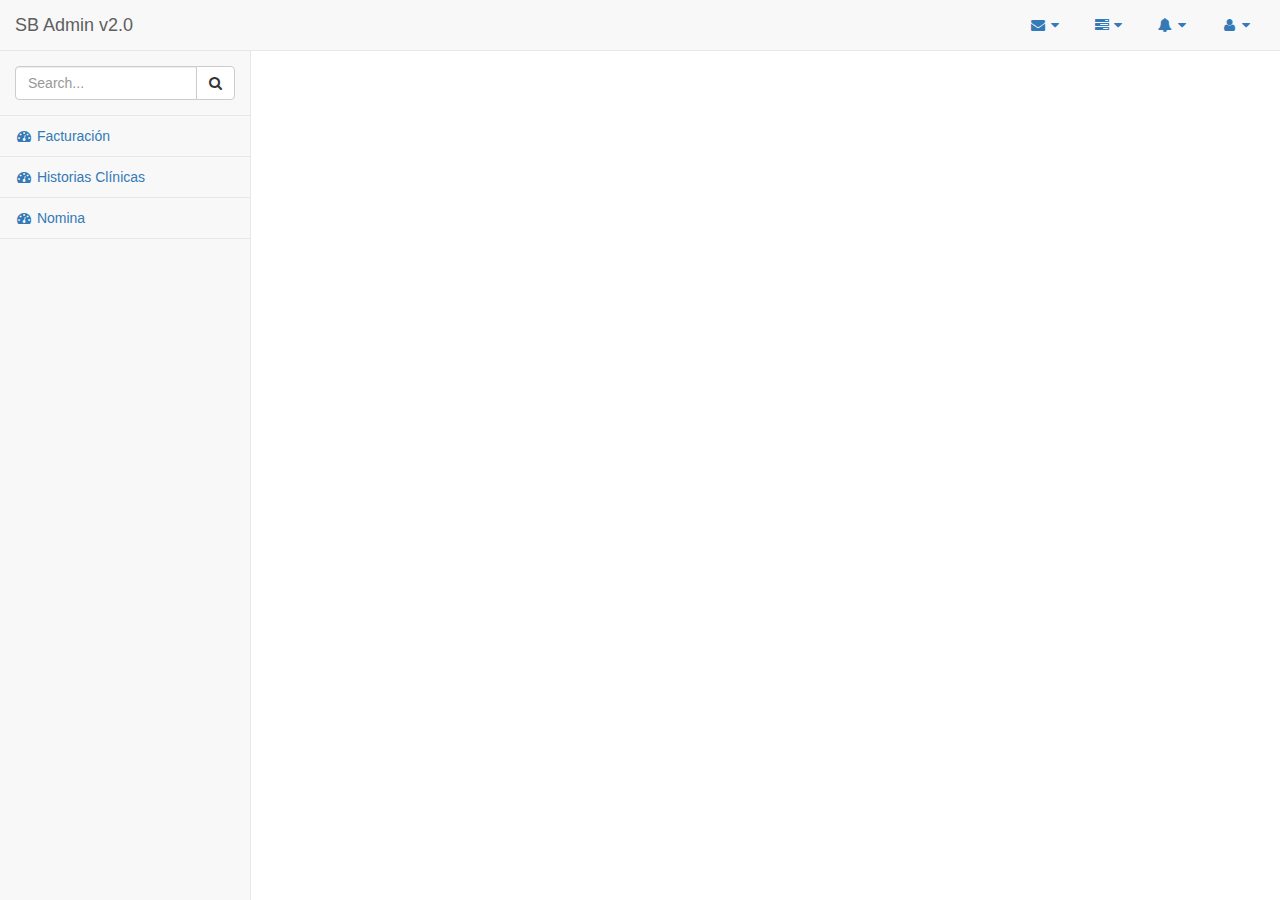
<file: Template/index.html>
<!DOCTYPE html>
<html lang="en">

<head>

    <meta charset="utf-8">
    <meta http-equiv="X-UA-Compatible" content="IE=edge">
    <meta name="viewport" content="width=device-width, initial-scale=1">
    <meta name="description" content="">
    <meta name="author" content="">

    <title>SB Admin 2 - Bootstrap Admin Theme</title>

    <!-- Bootstrap Core CSS -->
    <link href="bower_components/bootstrap/dist/css/bootstrap.min.css" rel="stylesheet">

    <!-- MetisMenu CSS -->
    <link href="bower_components/metisMenu/dist/metisMenu.min.css" rel="stylesheet">

    <!-- Custom CSS -->
    <link href="dist/css/sb-admin-2.css" rel="stylesheet">

    <!-- Custom Fonts -->
    <link href="bower_components/font-awesome/css/font-awesome.min.css" rel="stylesheet" type="text/css">

    <!-- HTML5 Shim and Respond.js IE8 support of HTML5 elements and media queries -->
    <!-- WARNING: Respond.js doesn't work if you view the page via file:// -->
    <!--[if lt IE 9]>
        <script src="https://oss.maxcdn.com/libs/html5shiv/3.7.0/html5shiv.js"></script>
        <script src="https://oss.maxcdn.com/libs/respond.js/1.4.2/respond.min.js"></script>
    <![endif]-->

</head>

<body>

    <div id="wrapper">

        <!-- Navigation -->
        <nav class="navbar navbar-default navbar-static-top" role="navigation" style="margin-bottom: 0">
            <div class="navbar-header">
                <button type="button" class="navbar-toggle" data-toggle="collapse" data-target=".navbar-collapse">
                    <span class="sr-only">Toggle navigation</span>
                    <span class="icon-bar"></span>
                    <span class="icon-bar"></span>
                    <span class="icon-bar"></span>
                </button>
                <a class="navbar-brand" href="index.html">SB Admin v2.0</a>
            </div>
            <!-- /.navbar-header -->

            <ul class="nav navbar-top-links navbar-right">
                <li class="dropdown">
                    <a class="dropdown-toggle" data-toggle="dropdown" href="#">
                        <i class="fa fa-envelope fa-fw"></i>  <i class="fa fa-caret-down"></i>
                    </a>
                    <ul class="dropdown-menu dropdown-messages">
                        <li>
                            <a href="#">
                                <div>
                                    <strong>John Smith</strong>
                                    <span class="pull-right text-muted">
                                        <em>Yesterday</em>
                                    </span>
                                </div>
                                <div>Lorem ipsum dolor sit amet, consectetur adipiscing elit. Pellentesque eleifend...</div>
                            </a>
                        </li>
                        <li class="divider"></li>
                        <li>
                            <a href="#">
                                <div>
                                    <strong>John Smith</strong>
                                    <span class="pull-right text-muted">
                                        <em>Yesterday</em>
                                    </span>
                                </div>
                                <div>Lorem ipsum dolor sit amet, consectetur adipiscing elit. Pellentesque eleifend...</div>
                            </a>
                        </li>
                        <li class="divider"></li>
                        <li>
                            <a href="#">
                                <div>
                                    <strong>John Smith</strong>
                                    <span class="pull-right text-muted">
                                        <em>Yesterday</em>
                                    </span>
                                </div>
                                <div>Lorem ipsum dolor sit amet, consectetur adipiscing elit. Pellentesque eleifend...</div>
                            </a>
                        </li>
                        <li class="divider"></li>
                        <li>
                            <a class="text-center" href="#">
                                <strong>Read All Messages</strong>
                                <i class="fa fa-angle-right"></i>
                            </a>
                        </li>
                    </ul>
                    <!-- /.dropdown-messages -->
                </li>
                <!-- /.dropdown -->
                <li class="dropdown">
                    <a class="dropdown-toggle" data-toggle="dropdown" href="#">
                        <i class="fa fa-tasks fa-fw"></i>  <i class="fa fa-caret-down"></i>
                    </a>
                    <ul class="dropdown-menu dropdown-tasks">
                        <li>
                            <a href="#">
                                <div>
                                    <p>
                                        <strong>Task 1</strong>
                                        <span class="pull-right text-muted">40% Complete</span>
                                    </p>
                                    <div class="progress progress-striped active">
                                        <div class="progress-bar progress-bar-success" role="progressbar" aria-valuenow="40" aria-valuemin="0" aria-valuemax="100" style="width: 40%">
                                            <span class="sr-only">40% Complete (success)</span>
                                        </div>
                                    </div>
                                </div>
                            </a>
                        </li>
                        <li class="divider"></li>
                        <li>
                            <a href="#">
                                <div>
                                    <p>
                                        <strong>Task 2</strong>
                                        <span class="pull-right text-muted">20% Complete</span>
                                    </p>
                                    <div class="progress progress-striped active">
                                        <div class="progress-bar progress-bar-info" role="progressbar" aria-valuenow="20" aria-valuemin="0" aria-valuemax="100" style="width: 20%">
                                            <span class="sr-only">20% Complete</span>
                                        </div>
                                    </div>
                                </div>
                            </a>
                        </li>
                        <li class="divider"></li>
                        <li>
                            <a href="#">
                                <div>
                                    <p>
                                        <strong>Task 3</strong>
                                        <span class="pull-right text-muted">60% Complete</span>
                                    </p>
                                    <div class="progress progress-striped active">
                                        <div class="progress-bar progress-bar-warning" role="progressbar" aria-valuenow="60" aria-valuemin="0" aria-valuemax="100" style="width: 60%">
                                            <span class="sr-only">60% Complete (warning)</span>
                                        </div>
                                    </div>
                                </div>
                            </a>
                        </li>
                        <li class="divider"></li>
                        <li>
                            <a href="#">
                                <div>
                                    <p>
                                        <strong>Task 4</strong>
                                        <span class="pull-right text-muted">80% Complete</span>
                                    </p>
                                    <div class="progress progress-striped active">
                                        <div class="progress-bar progress-bar-danger" role="progressbar" aria-valuenow="80" aria-valuemin="0" aria-valuemax="100" style="width: 80%">
                                            <span class="sr-only">80% Complete (danger)</span>
                                        </div>
                                    </div>
                                </div>
                            </a>
                        </li>
                        <li class="divider"></li>
                        <li>
                            <a class="text-center" href="#">
                                <strong>See All Tasks</strong>
                                <i class="fa fa-angle-right"></i>
                            </a>
                        </li>
                    </ul>
                    <!-- /.dropdown-tasks -->
                </li>
                <!-- /.dropdown -->
                <li class="dropdown">
                    <a class="dropdown-toggle" data-toggle="dropdown" href="#">
                        <i class="fa fa-bell fa-fw"></i>  <i class="fa fa-caret-down"></i>
                    </a>
                    <ul class="dropdown-menu dropdown-alerts">
                        <li>
                            <a href="#">
                                <div>
                                    <i class="fa fa-comment fa-fw"></i> New Comment
                                    <span class="pull-right text-muted small">4 minutes ago</span>
                                </div>
                            </a>
                        </li>
                        <li class="divider"></li>
                        <li>
                            <a href="#">
                                <div>
                                    <i class="fa fa-twitter fa-fw"></i> 3 New Followers
                                    <span class="pull-right text-muted small">12 minutes ago</span>
                                </div>
                            </a>
                        </li>
                        <li class="divider"></li>
                        <li>
                            <a href="#">
                                <div>
                                    <i class="fa fa-envelope fa-fw"></i> Message Sent
                                    <span class="pull-right text-muted small">4 minutes ago</span>
                                </div>
                            </a>
                        </li>
                        <li class="divider"></li>
                        <li>
                            <a href="#">
                                <div>
                                    <i class="fa fa-tasks fa-fw"></i> New Task
                                    <span class="pull-right text-muted small">4 minutes ago</span>
                                </div>
                            </a>
                        </li>
                        <li class="divider"></li>
                        <li>
                            <a href="#">
                                <div>
                                    <i class="fa fa-upload fa-fw"></i> Server Rebooted
                                    <span class="pull-right text-muted small">4 minutes ago</span>
                                </div>
                            </a>
                        </li>
                        <li class="divider"></li>
                        <li>
                            <a class="text-center" href="#">
                                <strong>See All Alerts</strong>
                                <i class="fa fa-angle-right"></i>
                            </a>
                        </li>
                    </ul>
                    <!-- /.dropdown-alerts -->
                </li>
                <!-- /.dropdown -->
                <li class="dropdown">
                    <a class="dropdown-toggle" data-toggle="dropdown" href="#">
                        <i class="fa fa-user fa-fw"></i>  <i class="fa fa-caret-down"></i>
                    </a>
                    <ul class="dropdown-menu dropdown-user">
                        <li><a href="#"><i class="fa fa-user fa-fw"></i> User Profile</a>
                        </li>
                        <li><a href="#"><i class="fa fa-gear fa-fw"></i> Settings</a>
                        </li>
                        <li class="divider"></li>
                        <li><a href="login.html"><i class="fa fa-sign-out fa-fw"></i> Logout</a>
                        </li>
                    </ul>
                    <!-- /.dropdown-user -->
                </li>
                <!-- /.dropdown -->
            </ul>
            <!-- /.navbar-top-links -->

            <div class="navbar-default sidebar" role="navigation">
                <div class="sidebar-nav navbar-collapse" id="divMenu">
                    <ul class="nav" id="side-menu">
                        <li class="sidebar-search">
                            <div class="input-group custom-search-form">
                                <input type="text" class="form-control" placeholder="Search...">
                                <span class="input-group-btn">
                                    <button class="btn btn-default" type="button">
                                        <i class="fa fa-search"></i>
                                    </button>
                                </span>
                            </div>
                            <!-- /input-group -->
                        </li>
                        <li>
                            <a href="pages/vistas/facturacion.html"><i class="fa fa-dashboard fa-fw"></i> Facturación</a>
                        </li>
                        <li>
                            <a href="pages/vistas/historiasclinicas.html"><i class="fa fa-dashboard fa-fw"></i> Historias Clínicas</a>
                        </li>
                        <li>
                            <a href="pages/vistas/nomina.html"><i class="fa fa-dashboard fa-fw"></i> Nomina</a>
                        </li>
                    </ul>
                </div>
                <!-- /.sidebar-collapse -->
            </div>
            <!-- /.navbar-static-side -->
        </nav>

        <!-- Page Content -->
        <div id="page-wrapper">
            <div class="container-fluid">
                <div class="row" id="divContenido">

                    <!-- OJO ESTO ES LO QUE CAMBIA -->



                </div>
                <!-- /.row -->
            </div>
            <!-- /.container-fluid -->
        </div>
        <!-- /#page-wrapper -->

    </div>
    <!-- /#wrapper -->

    <!-- jQuery -->
    <script src="bower_components/jquery/dist/jquery.min.js"></script>

    <!-- Bootstrap Core JavaScript -->
    <script src="bower_components/bootstrap/dist/js/bootstrap.min.js"></script>

    <!-- Metis Menu Plugin JavaScript -->
    <script src="bower_components/metisMenu/dist/metisMenu.min.js"></script>

    <!-- Custom Theme JavaScript -->
    <script src="dist/js/sb-admin-2.js"></script>

    <script type="text/javascript">

        var token = 'ABC123';
        $('#divMenu li a').on('click', onClickVinculo);

        function onClickVinculo(event) {
            detenerEvento(event);
            var url = $(this).attr('href');
            $.get(url, function(data){
                $('#divContenido').html(data);
            });
        }

        function detenerEvento(e){
            if (e.preventDefault) {
                e.preventDefault();
            }else if(e.stopPropagation){
                e.stopPropagation();
            }else{
                e.returnValue = false;
            }
        }

    </script>


</body>

</html>
</file>
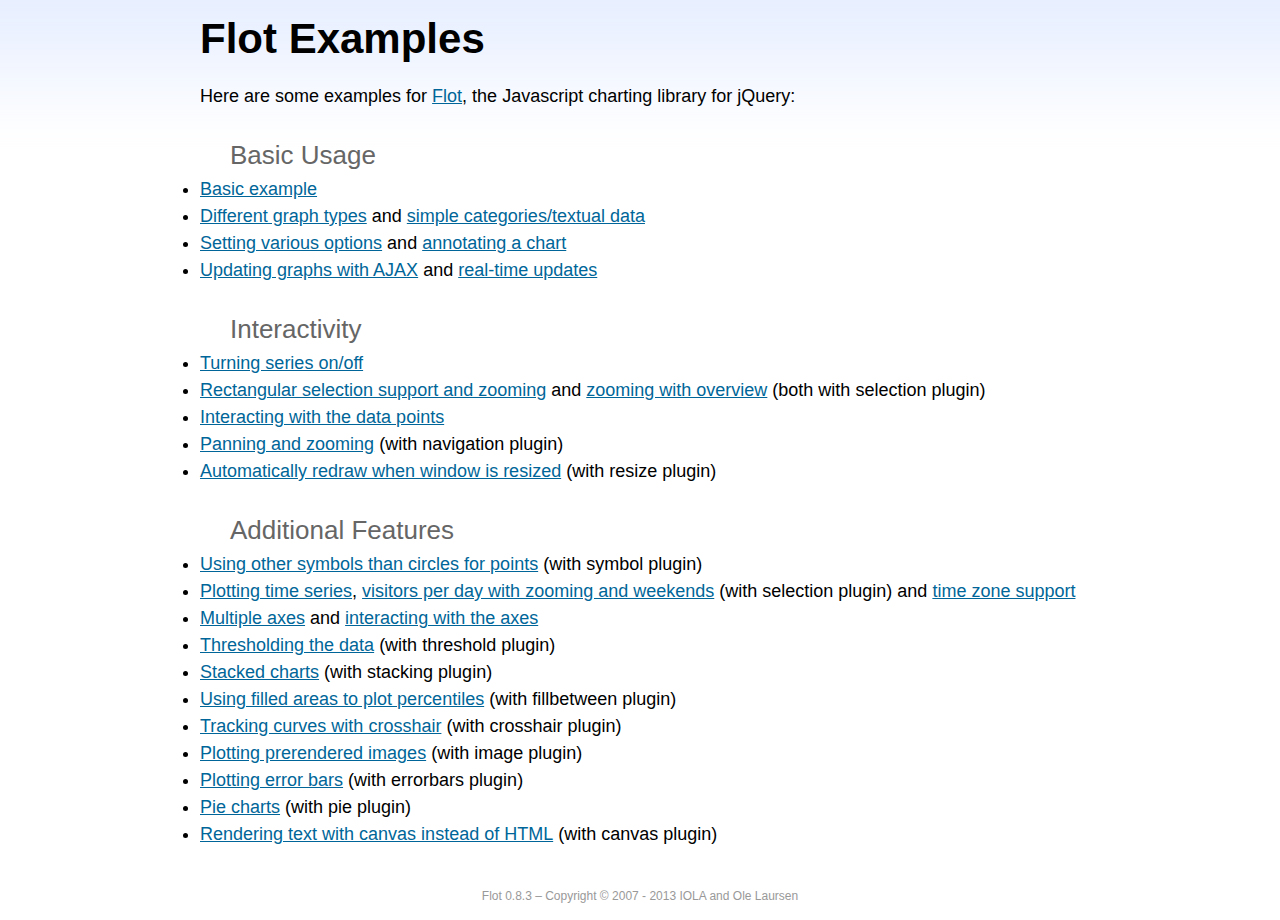
<file: Template/bower_components/flot/examples/index.html>
<!DOCTYPE html PUBLIC "-//W3C//DTD HTML 4.01//EN" "http://www.w3.org/TR/html4/strict.dtd">
<html>
<head>
	<meta http-equiv="Content-Type" content="text/html; charset=utf-8">
	<title>Flot Examples</title>
	<link href="examples.css" rel="stylesheet" type="text/css">
	<style>

	h3 {
		margin-top: 30px;
		margin-bottom: 5px;
	}

	</style>
	<script language="javascript" type="text/javascript" src="../jquery.js"></script>
	<script language="javascript" type="text/javascript" src="../jquery.flot.js"></script>
	<script type="text/javascript">

	$(function() {

		// Add the Flot version string to the footer

		$("#footer").prepend("Flot " + $.plot.version + " &ndash; ");
	});

	</script>
</head>
<body>

	<div id="header">
		<h2>Flot Examples</h2>
	</div>

	<div id="content">

		<p>Here are some examples for <a href="http://www.flotcharts.org">Flot</a>, the Javascript charting library for jQuery:</p>

		<h3>Basic Usage</h3>

		<ul>
			<li><a href="basic-usage/index.html">Basic example</a></li>
			<li><a href="series-types/index.html">Different graph types</a> and <a href="categories/index.html">simple categories/textual data</a></li>
			<li><a href="basic-options/index.html">Setting various options</a> and <a href="annotating/index.html">annotating a chart</a></li>
			<li><a href="ajax/index.html">Updating graphs with AJAX</a> and <a href="realtime/index.html">real-time updates</a></li>
		</ul>

		<h3>Interactivity</h3>

		<ul>
			<li><a href="series-toggle/index.html">Turning series on/off</a></li>
			<li><a href="selection/index.html">Rectangular selection support and zooming</a> and <a href="zooming/index.html">zooming with overview</a> (both with selection plugin)</li>
			<li><a href="interacting/index.html">Interacting with the data points</a></li>
			<li><a href="navigate/index.html">Panning and zooming</a> (with navigation plugin)</li>
			<li><a href="resize/index.html">Automatically redraw when window is resized</a> (with resize plugin)</li>
		</ul>

		<h3>Additional Features</h3>

		<ul>
			<li><a href="symbols/index.html">Using other symbols than circles for points</a> (with symbol plugin)</li>
			<li><a href="axes-time/index.html">Plotting time series</a>, <a href="visitors/index.html">visitors per day with zooming and weekends</a> (with selection plugin) and <a href="axes-time-zones/index.html">time zone support</a></li>
			<li><a href="axes-multiple/index.html">Multiple axes</a> and <a href="axes-interacting/index.html">interacting with the axes</a></li>
			<li><a href="threshold/index.html">Thresholding the data</a> (with threshold plugin)</li>
			<li><a href="stacking/index.html">Stacked charts</a> (with stacking plugin)</li>
			<li><a href="percentiles/index.html">Using filled areas to plot percentiles</a> (with fillbetween plugin)</li>
			<li><a href="tracking/index.html">Tracking curves with crosshair</a> (with crosshair plugin)</li>
			<li><a href="image/index.html">Plotting prerendered images</a> (with image plugin)</li>
			<li><a href="series-errorbars/index.html">Plotting error bars</a> (with errorbars plugin)</li>
			<li><a href="series-pie/index.html">Pie charts</a> (with pie plugin)</li>
			<li><a href="canvas/index.html">Rendering text with canvas instead of HTML</a> (with canvas plugin)</li>
		</ul>

	</div>

	<div id="footer">
		Copyright &copy; 2007 - 2013 IOLA and Ole Laursen
	</div>

</body>
</html>
</file>
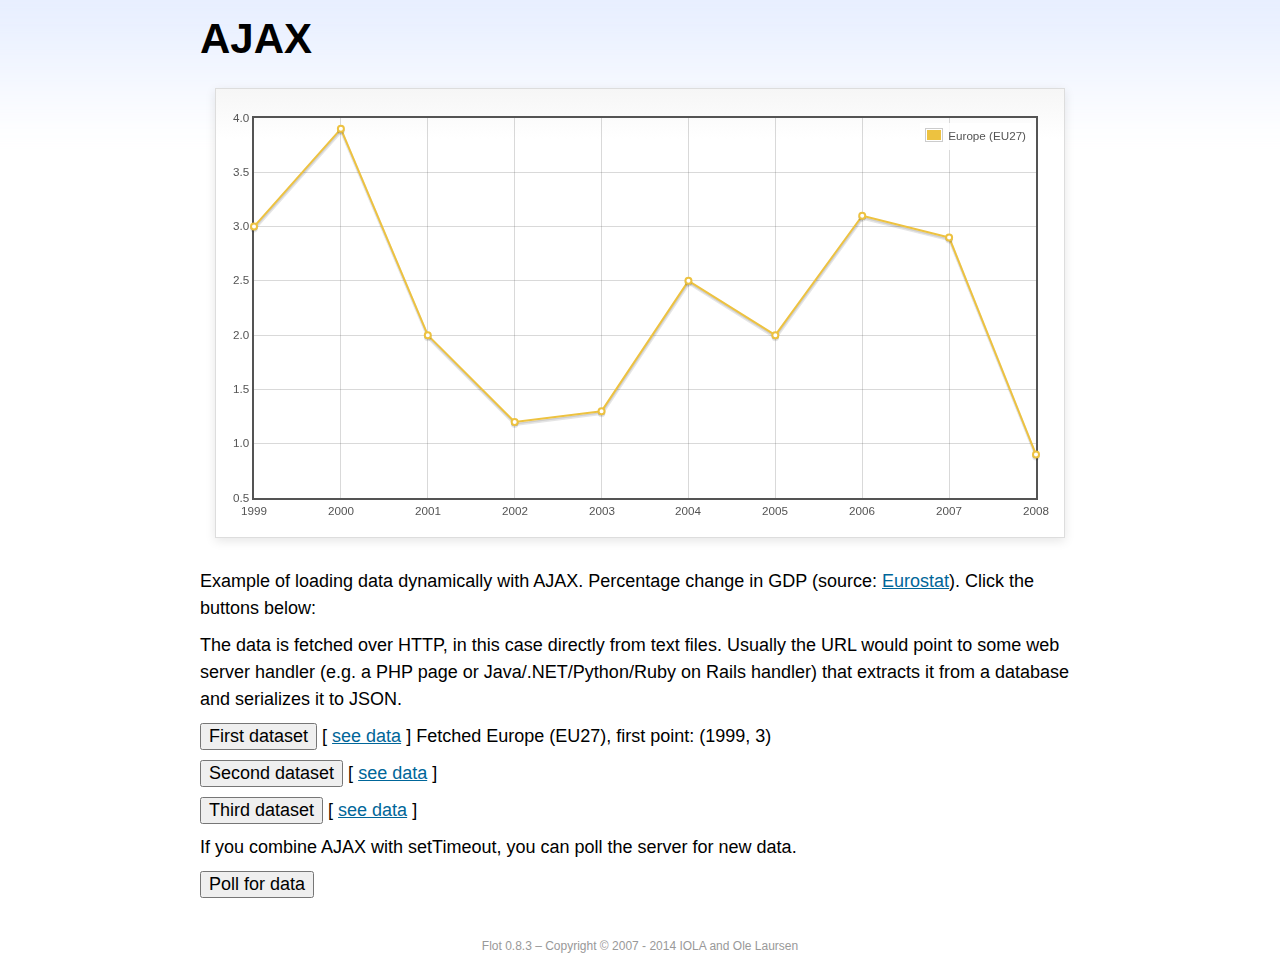
<file: Template/bower_components/flot/examples/ajax/index.html>
<!DOCTYPE html PUBLIC "-//W3C//DTD HTML 4.01//EN" "http://www.w3.org/TR/html4/strict.dtd">
<html>
<head>
	<meta http-equiv="Content-Type" content="text/html; charset=utf-8">
	<title>Flot Examples: AJAX</title>
	<link href="../examples.css" rel="stylesheet" type="text/css">
	<!--[if lte IE 8]><script language="javascript" type="text/javascript" src="../../excanvas.min.js"></script><![endif]-->
	<script language="javascript" type="text/javascript" src="../../jquery.js"></script>
	<script language="javascript" type="text/javascript" src="../../jquery.flot.js"></script>
	<script type="text/javascript">

	$(function() {

		var options = {
			lines: {
				show: true
			},
			points: {
				show: true
			},
			xaxis: {
				tickDecimals: 0,
				tickSize: 1
			}
		};

		var data = [];

		$.plot("#placeholder", data, options);

		// Fetch one series, adding to what we already have

		var alreadyFetched = {};

		$("button.fetchSeries").click(function () {

			var button = $(this);

			// Find the URL in the link right next to us, then fetch the data

			var dataurl = button.siblings("a").attr("href");

			function onDataReceived(series) {

				// Extract the first coordinate pair; jQuery has parsed it, so
				// the data is now just an ordinary JavaScript object

				var firstcoordinate = "(" + series.data[0][0] + ", " + series.data[0][1] + ")";
				button.siblings("span").text("Fetched " + series.label + ", first point: " + firstcoordinate);

				// Push the new data onto our existing data array

				if (!alreadyFetched[series.label]) {
					alreadyFetched[series.label] = true;
					data.push(series);
				}

				$.plot("#placeholder", data, options);
			}

			$.ajax({
				url: dataurl,
				type: "GET",
				dataType: "json",
				success: onDataReceived
			});
		});

		// Initiate a recurring data update

		$("button.dataUpdate").click(function () {

			data = [];
			alreadyFetched = {};

			$.plot("#placeholder", data, options);

			var iteration = 0;

			function fetchData() {

				++iteration;

				function onDataReceived(series) {

					// Load all the data in one pass; if we only got partial
					// data we could merge it with what we already have.

					data = [ series ];
					$.plot("#placeholder", data, options);
				}

				// Normally we call the same URL - a script connected to a
				// database - but in this case we only have static example
				// files, so we need to modify the URL.

				$.ajax({
					url: "data-eu-gdp-growth-" + iteration + ".json",
					type: "GET",
					dataType: "json",
					success: onDataReceived
				});

				if (iteration < 5) {
					setTimeout(fetchData, 1000);
				} else {
					data = [];
					alreadyFetched = {};
				}
			}

			setTimeout(fetchData, 1000);
		});

		// Load the first series by default, so we don't have an empty plot

		$("button.fetchSeries:first").click();

		// Add the Flot version string to the footer

		$("#footer").prepend("Flot " + $.plot.version + " &ndash; ");
	});

	</script>
</head>
<body>

	<div id="header">
		<h2>AJAX</h2>
	</div>

	<div id="content">

		<div class="demo-container">
			<div id="placeholder" class="demo-placeholder"></div>
		</div>

		<p>Example of loading data dynamically with AJAX. Percentage change in GDP (source: <a href="http://epp.eurostat.ec.europa.eu/tgm/table.do?tab=table&init=1&plugin=1&language=en&pcode=tsieb020">Eurostat</a>). Click the buttons below:</p>

		<p>The data is fetched over HTTP, in this case directly from text files. Usually the URL would point to some web server handler (e.g. a PHP page or Java/.NET/Python/Ruby on Rails handler) that extracts it from a database and serializes it to JSON.</p>

		<p>
			<button class="fetchSeries">First dataset</button>
			[ <a href="data-eu-gdp-growth.json">see data</a> ]
			<span></span>
		</p>

		<p>
			<button class="fetchSeries">Second dataset</button>
			[ <a href="data-japan-gdp-growth.json">see data</a> ]
			<span></span>
		</p>

		<p>
			<button class="fetchSeries">Third dataset</button>
			[ <a href="data-usa-gdp-growth.json">see data</a> ]
			<span></span>
		</p>

		<p>If you combine AJAX with setTimeout, you can poll the server for new data.</p>

		<p>
			<button class="dataUpdate">Poll for data</button>
		</p>

	</div>

	<div id="footer">
		Copyright &copy; 2007 - 2014 IOLA and Ole Laursen
	</div>

</body>
</html>
</file>
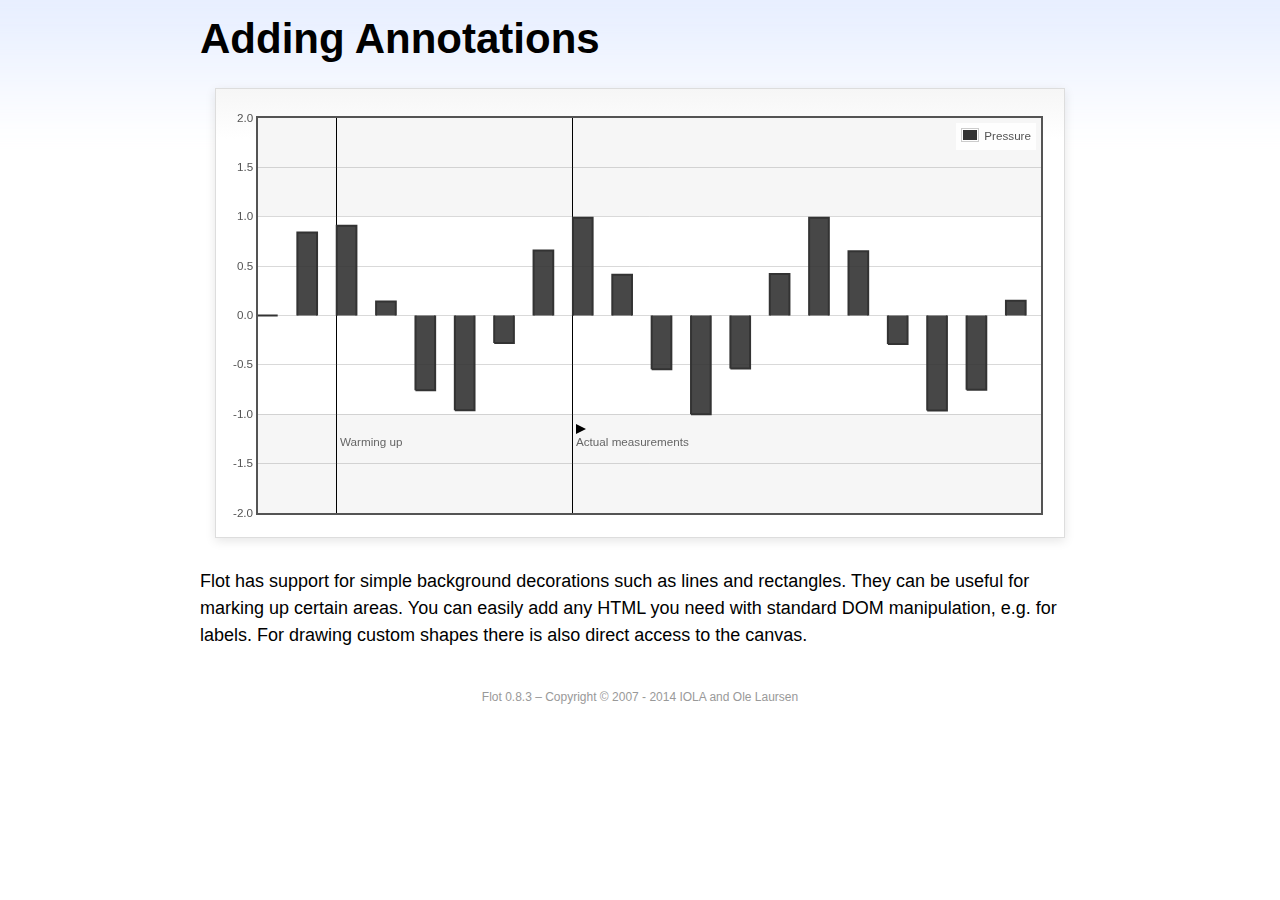
<file: Template/bower_components/flot/examples/annotating/index.html>
<!DOCTYPE html PUBLIC "-//W3C//DTD HTML 4.01//EN" "http://www.w3.org/TR/html4/strict.dtd">
<html>
<head>
	<meta http-equiv="Content-Type" content="text/html; charset=utf-8">
	<title>Flot Examples: Adding Annotations</title>
	<link href="../examples.css" rel="stylesheet" type="text/css">
	<!--[if lte IE 8]><script language="javascript" type="text/javascript" src="../../excanvas.min.js"></script><![endif]-->
	<script language="javascript" type="text/javascript" src="../../jquery.js"></script>
	<script language="javascript" type="text/javascript" src="../../jquery.flot.js"></script>
	<script type="text/javascript">

	$(function() {

		var d1 = [];
		for (var i = 0; i < 20; ++i) {
			d1.push([i, Math.sin(i)]);
		}

		var data = [{ data: d1, label: "Pressure", color: "#333" }];

		var markings = [
			{ color: "#f6f6f6", yaxis: { from: 1 } },
			{ color: "#f6f6f6", yaxis: { to: -1 } },
			{ color: "#000", lineWidth: 1, xaxis: { from: 2, to: 2 } },
			{ color: "#000", lineWidth: 1, xaxis: { from: 8, to: 8 } }
		];

		var placeholder = $("#placeholder");

		var plot = $.plot(placeholder, data, {
			bars: { show: true, barWidth: 0.5, fill: 0.9 },
			xaxis: { ticks: [], autoscaleMargin: 0.02 },
			yaxis: { min: -2, max: 2 },
			grid: { markings: markings }
		});

		var o = plot.pointOffset({ x: 2, y: -1.2});

		// Append it to the placeholder that Flot already uses for positioning

		placeholder.append("<div style='position:absolute;left:" + (o.left + 4) + "px;top:" + o.top + "px;color:#666;font-size:smaller'>Warming up</div>");

		o = plot.pointOffset({ x: 8, y: -1.2});
		placeholder.append("<div style='position:absolute;left:" + (o.left + 4) + "px;top:" + o.top + "px;color:#666;font-size:smaller'>Actual measurements</div>");

		// Draw a little arrow on top of the last label to demonstrate canvas
		// drawing

		var ctx = plot.getCanvas().getContext("2d");
		ctx.beginPath();
		o.left += 4;
		ctx.moveTo(o.left, o.top);
		ctx.lineTo(o.left, o.top - 10);
		ctx.lineTo(o.left + 10, o.top - 5);
		ctx.lineTo(o.left, o.top);
		ctx.fillStyle = "#000";
		ctx.fill();

		// Add the Flot version string to the footer

		$("#footer").prepend("Flot " + $.plot.version + " &ndash; ");
	});

	</script>
</head>
<body>

	<div id="header">
		<h2>Adding Annotations</h2>
	</div>

	<div id="content">

		<div class="demo-container">
			<div id="placeholder" class="demo-placeholder"></div>
		</div>

		<p>Flot has support for simple background decorations such as lines and rectangles. They can be useful for marking up certain areas. You can easily add any HTML you need with standard DOM manipulation, e.g. for labels. For drawing custom shapes there is also direct access to the canvas.</p>

	</div>

	<div id="footer">
		Copyright &copy; 2007 - 2014 IOLA and Ole Laursen
	</div>

</body>
</html>
</file>
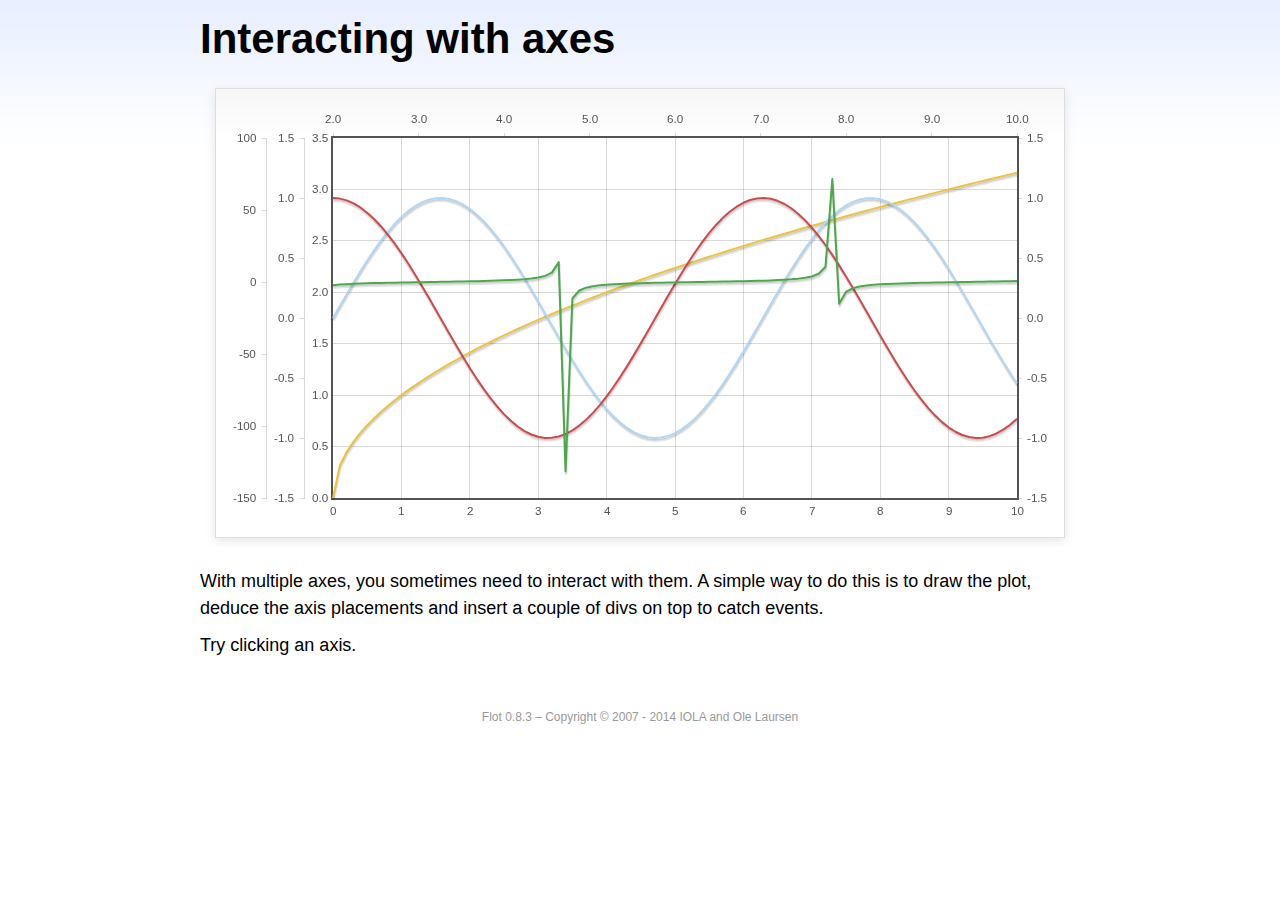
<file: Template/bower_components/flot/examples/axes-interacting/index.html>
<!DOCTYPE html PUBLIC "-//W3C//DTD HTML 4.01//EN" "http://www.w3.org/TR/html4/strict.dtd">
<html>
<head>
	<meta http-equiv="Content-Type" content="text/html; charset=utf-8">
	<title>Flot Examples: Interacting with axes</title>
	<link href="../examples.css" rel="stylesheet" type="text/css">
	<!--[if lte IE 8]><script language="javascript" type="text/javascript" src="../../excanvas.min.js"></script><![endif]-->
	<script language="javascript" type="text/javascript" src="../../jquery.js"></script>
	<script language="javascript" type="text/javascript" src="../../jquery.flot.js"></script>
	<script type="text/javascript">

	$(function() {

		function generate(start, end, fn) {
			var res = [];
			for (var i = 0; i <= 100; ++i) {
				var x = start + i / 100 * (end - start);
				res.push([x, fn(x)]);
			}
			return res;
		}

		var data = [
			{ data: generate(0, 10, function (x) { return Math.sqrt(x);}), xaxis: 1, yaxis:1 },
			{ data: generate(0, 10, function (x) { return Math.sin(x);}), xaxis: 1, yaxis:2 },
			{ data: generate(0, 10, function (x) { return Math.cos(x);}), xaxis: 1, yaxis:3 },
			{ data: generate(2, 10, function (x) { return Math.tan(x);}), xaxis: 2, yaxis: 4 }
		];

		var plot = $.plot("#placeholder", data, {
			xaxes: [
				{ position: 'bottom' },
				{ position: 'top'}
			],
			yaxes: [
				{ position: 'left' },
				{ position: 'left' },
				{ position: 'right' },
				{ position: 'left' }
			]
		});

		// Create a div for each axis

		$.each(plot.getAxes(), function (i, axis) {
			if (!axis.show)
				return;

			var box = axis.box;

			$("<div class='axisTarget' style='position:absolute; left:" + box.left + "px; top:" + box.top + "px; width:" + box.width +  "px; height:" + box.height + "px'></div>")
				.data("axis.direction", axis.direction)
				.data("axis.n", axis.n)
				.css({ backgroundColor: "#f00", opacity: 0, cursor: "pointer" })
				.appendTo(plot.getPlaceholder())
				.hover(
					function () { $(this).css({ opacity: 0.10 }) },
					function () { $(this).css({ opacity: 0 }) }
				)
				.click(function () {
					$("#click").text("You clicked the " + axis.direction + axis.n + "axis!")
				});
		});

		// Add the Flot version string to the footer

		$("#footer").prepend("Flot " + $.plot.version + " &ndash; ");
	});

	</script>
</head>
<body>

	<div id="header">
		<h2>Interacting with axes</h2>
	</div>

	<div id="content">

		<div class="demo-container">
			<div id="placeholder" class="demo-placeholder"></div>
		</div>

		<p>With multiple axes, you sometimes need to interact with them. A simple way to do this is to draw the plot, deduce the axis placements and insert a couple of divs on top to catch events.</p>

		<p>Try clicking an axis.</p>

		<p id="click"></p>

	</div>

	<div id="footer">
		Copyright &copy; 2007 - 2014 IOLA and Ole Laursen
	</div>

</body>
</html>
</file>
<file: Template/bower_components/flot/examples/examples.css>
* {	padding: 0; margin: 0; vertical-align: top; }

body {
	background: url(background.png) repeat-x;
	font: 18px/1.5em "proxima-nova", Helvetica, Arial, sans-serif;
}

a {	color: #069; }
a:hover { color: #28b; }

h2 {
	margin-top: 15px;
	font: normal 32px "omnes-pro", Helvetica, Arial, sans-serif;
}

h3 {
	margin-left: 30px;
	font: normal 26px "omnes-pro", Helvetica, Arial, sans-serif;
	color: #666;
}

p {
	margin-top: 10px;
}

button {
	font-size: 18px;
	padding: 1px 7px;
}

input {
	font-size: 18px;
}

input[type=checkbox] {
	margin: 7px;
}

#header {
	position: relative;
	width: 900px;
	margin: auto;
}

#header h2 {
	margin-left: 10px;
	vertical-align: middle;
	font-size: 42px;
	font-weight: bold;
	text-decoration: none;
	color: #000;
}

#content {
	width: 880px;
	margin: 0 auto;
	padding: 10px;
}

#footer {
	margin-top: 25px;
	margin-bottom: 10px;
	text-align: center;
	font-size: 12px;
	color: #999;
}

.demo-container {
	box-sizing: border-box;
	width: 850px;
	height: 450px;
	padding: 20px 15px 15px 15px;
	margin: 15px auto 30px auto;
	border: 1px solid #ddd;
	background: #fff;
	background: linear-gradient(#f6f6f6 0, #fff 50px);
	background: -o-linear-gradient(#f6f6f6 0, #fff 50px);
	background: -ms-linear-gradient(#f6f6f6 0, #fff 50px);
	background: -moz-linear-gradient(#f6f6f6 0, #fff 50px);
	background: -webkit-linear-gradient(#f6f6f6 0, #fff 50px);
	box-shadow: 0 3px 10px rgba(0,0,0,0.15);
	-o-box-shadow: 0 3px 10px rgba(0,0,0,0.1);
	-ms-box-shadow: 0 3px 10px rgba(0,0,0,0.1);
	-moz-box-shadow: 0 3px 10px rgba(0,0,0,0.1);
	-webkit-box-shadow: 0 3px 10px rgba(0,0,0,0.1);
}

.demo-placeholder {
	width: 100%;
	height: 100%;
	font-size: 14px;
	line-height: 1.2em;
}

.legend table {
	border-spacing: 5px;
}
</file>
<file: Template/bower_components/metisMenu/dist/metisMenu.min.css>
/*
 * metismenu - v1.1.3
 * Easy menu jQuery plugin for Twitter Bootstrap 3
 * https://github.com/onokumus/metisMenu
 *
 * Made by Osman Nuri Okumus
 * Under MIT License
 */

.arrow{float:right;line-height:1.42857}.glyphicon.arrow:before{content:"\e079"}.active>a>.glyphicon.arrow:before{content:"\e114"}.fa.arrow:before{content:"\f104"}.active>a>.fa.arrow:before{content:"\f107"}.plus-times{float:right}.fa.plus-times:before{content:"\f067"}.active>a>.fa.plus-times{filter:progid:DXImageTransform.Microsoft.BasicImage(rotation=1);-webkit-transform:rotate(45deg);-moz-transform:rotate(45deg);-ms-transform:rotate(45deg);-o-transform:rotate(45deg);transform:rotate(45deg)}.plus-minus{float:right}.fa.plus-minus:before{content:"\f067"}.active>a>.fa.plus-minus:before{content:"\f068"}
</file>
<file: Template/dist/css/sb-admin-2.css>
/*!
 * Start Bootstrap - SB Admin 2 Bootstrap Admin Theme (http://startbootstrap.com)
 * Code licensed under the Apache License v2.0.
 * For details, see http://www.apache.org/licenses/LICENSE-2.0.
 */

body {
    background-color: #f8f8f8;
}

#wrapper {
    width: 100%;
}

#page-wrapper {
    padding: 0 15px;
    min-height: 568px;
    background-color: #fff;
}

@media(min-width:768px) {
    #page-wrapper {
        position: inherit;
        margin: 0 0 0 250px;
        padding: 0 30px;
        border-left: 1px solid #e7e7e7;
    }
}

.navbar-top-links {
    margin-right: 0;
}

.navbar-top-links li {
    display: inline-block;
}

.navbar-top-links li:last-child {
    margin-right: 15px;
}

.navbar-top-links li a {
    padding: 15px;
    min-height: 50px;
}

.navbar-top-links .dropdown-menu li {
    display: block;
}

.navbar-top-links .dropdown-menu li:last-child {
    margin-right: 0;
}

.navbar-top-links .dropdown-menu li a {
    padding: 3px 20px;
    min-height: 0;
}

.navbar-top-links .dropdown-menu li a div {
    white-space: normal;
}

.navbar-top-links .dropdown-messages,
.navbar-top-links .dropdown-tasks,
.navbar-top-links .dropdown-alerts {
    width: 310px;
    min-width: 0;
}

.navbar-top-links .dropdown-messages {
    margin-left: 5px;
}

.navbar-top-links .dropdown-tasks {
    margin-left: -59px;
}

.navbar-top-links .dropdown-alerts {
    margin-left: -123px;
}

.navbar-top-links .dropdown-user {
    right: 0;
    left: auto;
}

.sidebar .sidebar-nav.navbar-collapse {
    padding-right: 0;
    padding-left: 0;
}

.sidebar .sidebar-search {
    padding: 15px;
}

.sidebar ul li {
    border-bottom: 1px solid #e7e7e7;
}

.sidebar ul li a.active {
    background-color: #eee;
}

.sidebar .arrow {
    float: right;
}

.sidebar .fa.arrow:before {
    content: "\f104";
}

.sidebar .active>a>.fa.arrow:before {
    content: "\f107";
}

.sidebar .nav-second-level li,
.sidebar .nav-third-level li {
    border-bottom: 0!important;
}

.sidebar .nav-second-level li a {
    padding-left: 37px;
}

.sidebar .nav-third-level li a {
    padding-left: 52px;
}

@media(min-width:768px) {
    .sidebar {
        z-index: 1;
        position: absolute;
        width: 250px;
        margin-top: 51px;
    }

    .navbar-top-links .dropdown-messages,
    .navbar-top-links .dropdown-tasks,
    .navbar-top-links .dropdown-alerts {
        margin-left: auto;
    }
}

.btn-outline {
    color: inherit;
    background-color: transparent;
    transition: all .5s;
}

.btn-primary.btn-outline {
    color: #428bca;
}

.btn-success.btn-outline {
    color: #5cb85c;
}

.btn-info.btn-outline {
    color: #5bc0de;
}

.btn-warning.btn-outline {
    color: #f0ad4e;
}

.btn-danger.btn-outline {
    color: #d9534f;
}

.btn-primary.btn-outline:hover,
.btn-success.btn-outline:hover,
.btn-info.btn-outline:hover,
.btn-warning.btn-outline:hover,
.btn-danger.btn-outline:hover {
    color: #fff;
}

.chat {
    margin: 0;
    padding: 0;
    list-style: none;
}

.chat li {
    margin-bottom: 10px;
    padding-bottom: 5px;
    border-bottom: 1px dotted #999;
}

.chat li.left .chat-body {
    margin-left: 60px;
}

.chat li.right .chat-body {
    margin-right: 60px;
}

.chat li .chat-body p {
    margin: 0;
}

.panel .slidedown .glyphicon,
.chat .glyphicon {
    margin-right: 5px;
}

.chat-panel .panel-body {
    height: 350px;
    overflow-y: scroll;
}

.login-panel {
    margin-top: 25%;
}

.flot-chart {
    display: block;
    height: 400px;
}

.flot-chart-content {
    width: 100%;
    height: 100%;
}

.dataTables_wrapper {
    position: relative;
    clear: both;
}

table.dataTable thead .sorting,
table.dataTable thead .sorting_asc,
table.dataTable thead .sorting_desc,
table.dataTable thead .sorting_asc_disabled,
table.dataTable thead .sorting_desc_disabled {
    background: 0 0;
}

table.dataTable thead .sorting_asc:after {
    content: "\f0de";
    float: right;
    font-family: fontawesome;
}

table.dataTable thead .sorting_desc:after {
    content: "\f0dd";
    float: right;
    font-family: fontawesome;
}

table.dataTable thead .sorting:after {
    content: "\f0dc";
    float: right;
    font-family: fontawesome;
    color: rgba(50,50,50,.5);
}

.btn-circle {
    width: 30px;
    height: 30px;
    padding: 6px 0;
    border-radius: 15px;
    text-align: center;
    font-size: 12px;
    line-height: 1.428571429;
}

.btn-circle.btn-lg {
    width: 50px;
    height: 50px;
    padding: 10px 16px;
    border-radius: 25px;
    font-size: 18px;
    line-height: 1.33;
}

.btn-circle.btn-xl {
    width: 70px;
    height: 70px;
    padding: 10px 16px;
    border-radius: 35px;
    font-size: 24px;
    line-height: 1.33;
}

.show-grid [class^=col-] {
    padding-top: 10px;
    padding-bottom: 10px;
    border: 1px solid #ddd;
    background-color: #eee!important;
}

.show-grid {
    margin: 15px 0;
}

.huge {
    font-size: 40px;
}

.panel-green {
    border-color: #5cb85c;
}

.panel-green .panel-heading {
    border-color: #5cb85c;
    color: #fff;
    background-color: #5cb85c;
}

.panel-green a {
    color: #5cb85c;
}

.panel-green a:hover {
    color: #3d8b3d;
}

.panel-red {
    border-color: #d9534f;
}

.panel-red .panel-heading {
    border-color: #d9534f;
    color: #fff;
    background-color: #d9534f;
}

.panel-red a {
    color: #d9534f;
}

.panel-red a:hover {
    color: #b52b27;
}

.panel-yellow {
    border-color: #f0ad4e;
}

.panel-yellow .panel-heading {
    border-color: #f0ad4e;
    color: #fff;
    background-color: #f0ad4e;
}

.panel-yellow a {
    color: #f0ad4e;
}

.panel-yellow a:hover {
    color: #df8a13;
}
</file>
